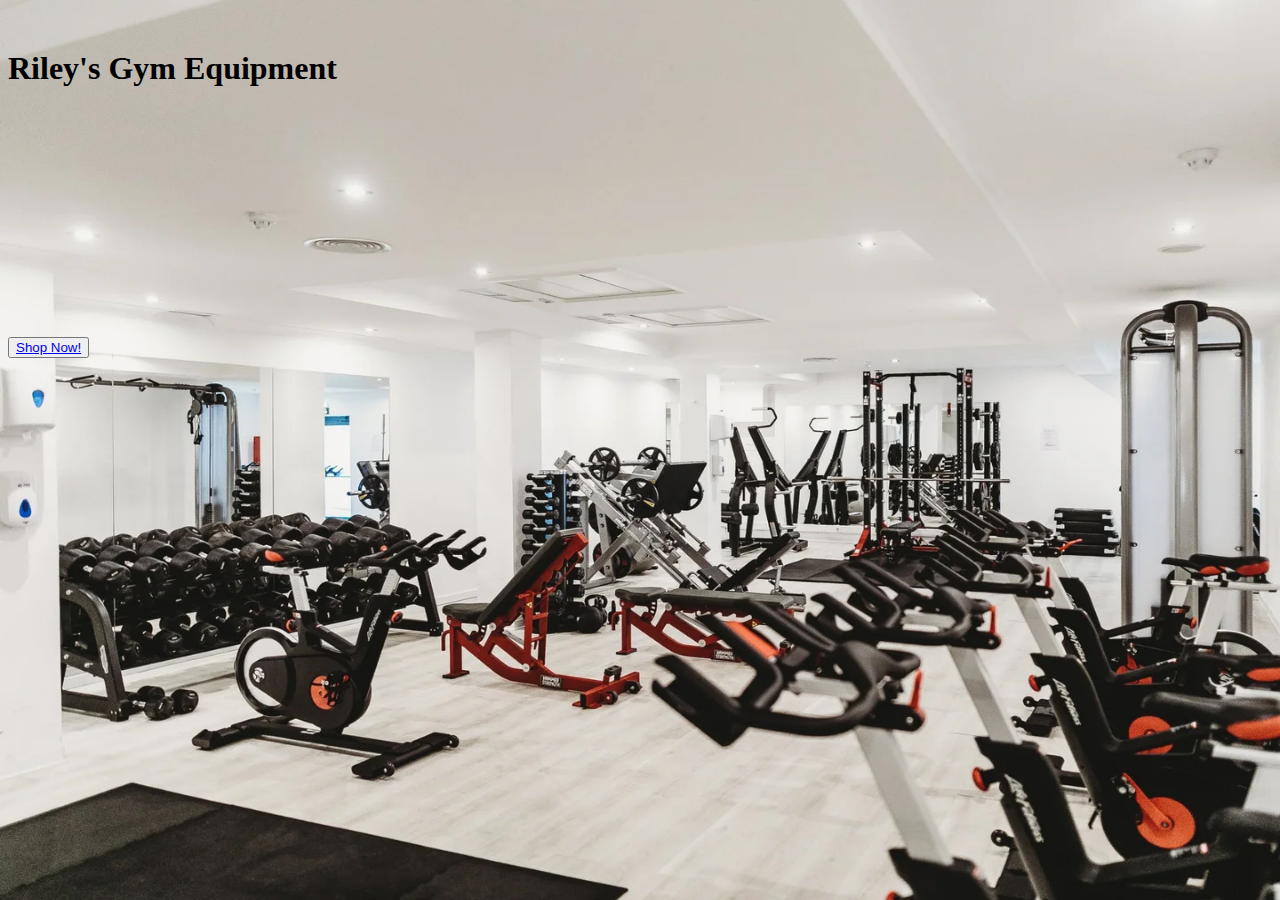
<file: index.html>
<!doctype html>
<html lang="en">
  <head>
    <meta charset="utf-8">
    <meta name="viewport" content="width=device-width, initial-scale=1">
    <title>Bootstrap demo</title>
    <link href="https://cdn.jsdelivr.net/npm/bootstrap@5.2.3/dist/css/bootstrap.min.css" rel="stylesheet" integrity="sha384-rbsA2VBKQhggwzxH7pPCaAqO46MgnOM80zW1RWuH61DGLwZJEdK2Kadq2F9CUG65" crossorigin="anonymous">
  </head>
  <link href="style.css" rel="stylesheet">
  <body class="body">
    <div class="container">
        <div class="row justify-content-center">
            <div class="col-6 h1">
                <h1 class="text-center">Riley's Gym Equipment</h1>
            </div>
        </div>
        <div class="row justify-content-center">
            <div class="col-6 text-center h2">
                <button type="button" class="btn btn-warning"><a href="sales.html">Shop Now!</button>
            </div>
        </div>
    </div>
    
    <script src="https://cdn.jsdelivr.net/npm/bootstrap@5.2.3/dist/js/bootstrap.bundle.min.js" integrity="sha384-kenU1KFdBIe4zVF0s0G1M5b4hcpxyD9F7jL+jjXkk+Q2h455rYXK/7HAuoJl+0I4" crossorigin="anonymous"></script>
  <script src="script.js"></script>
</body>
</html>
</file>
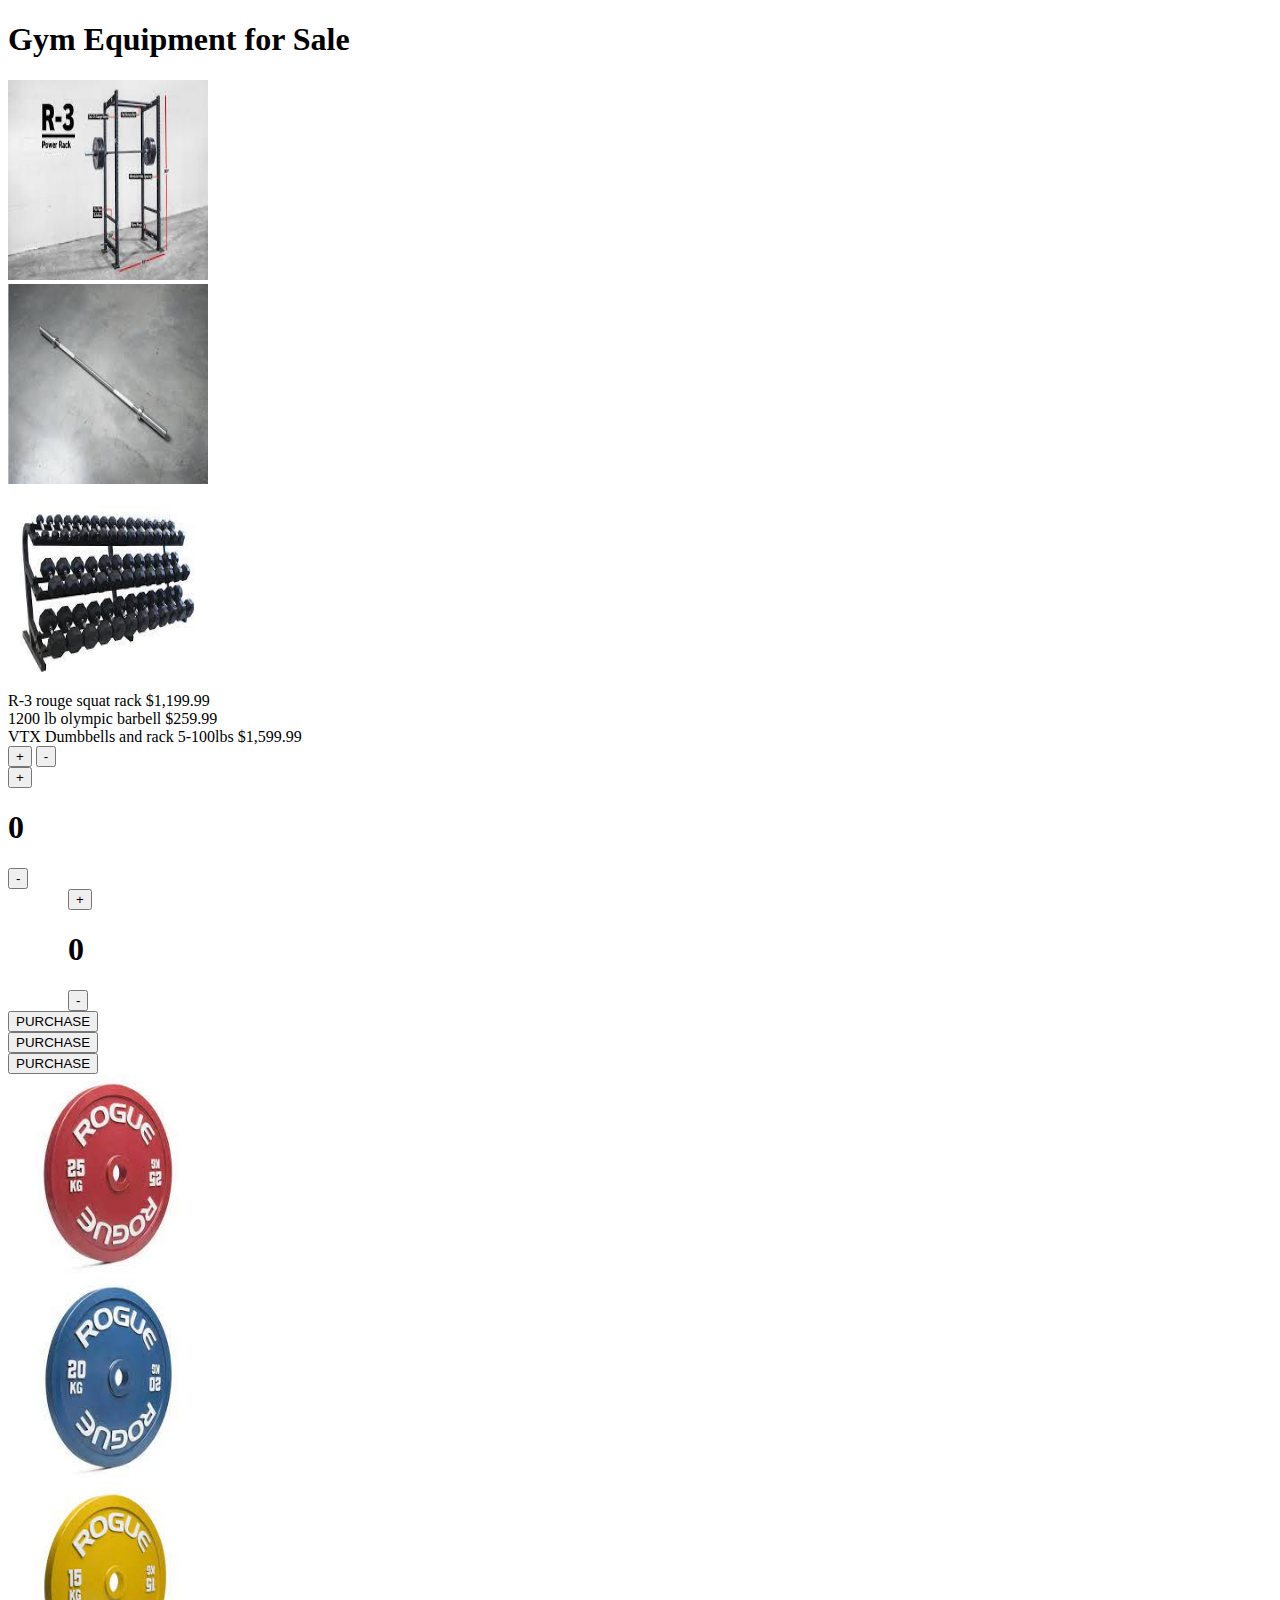
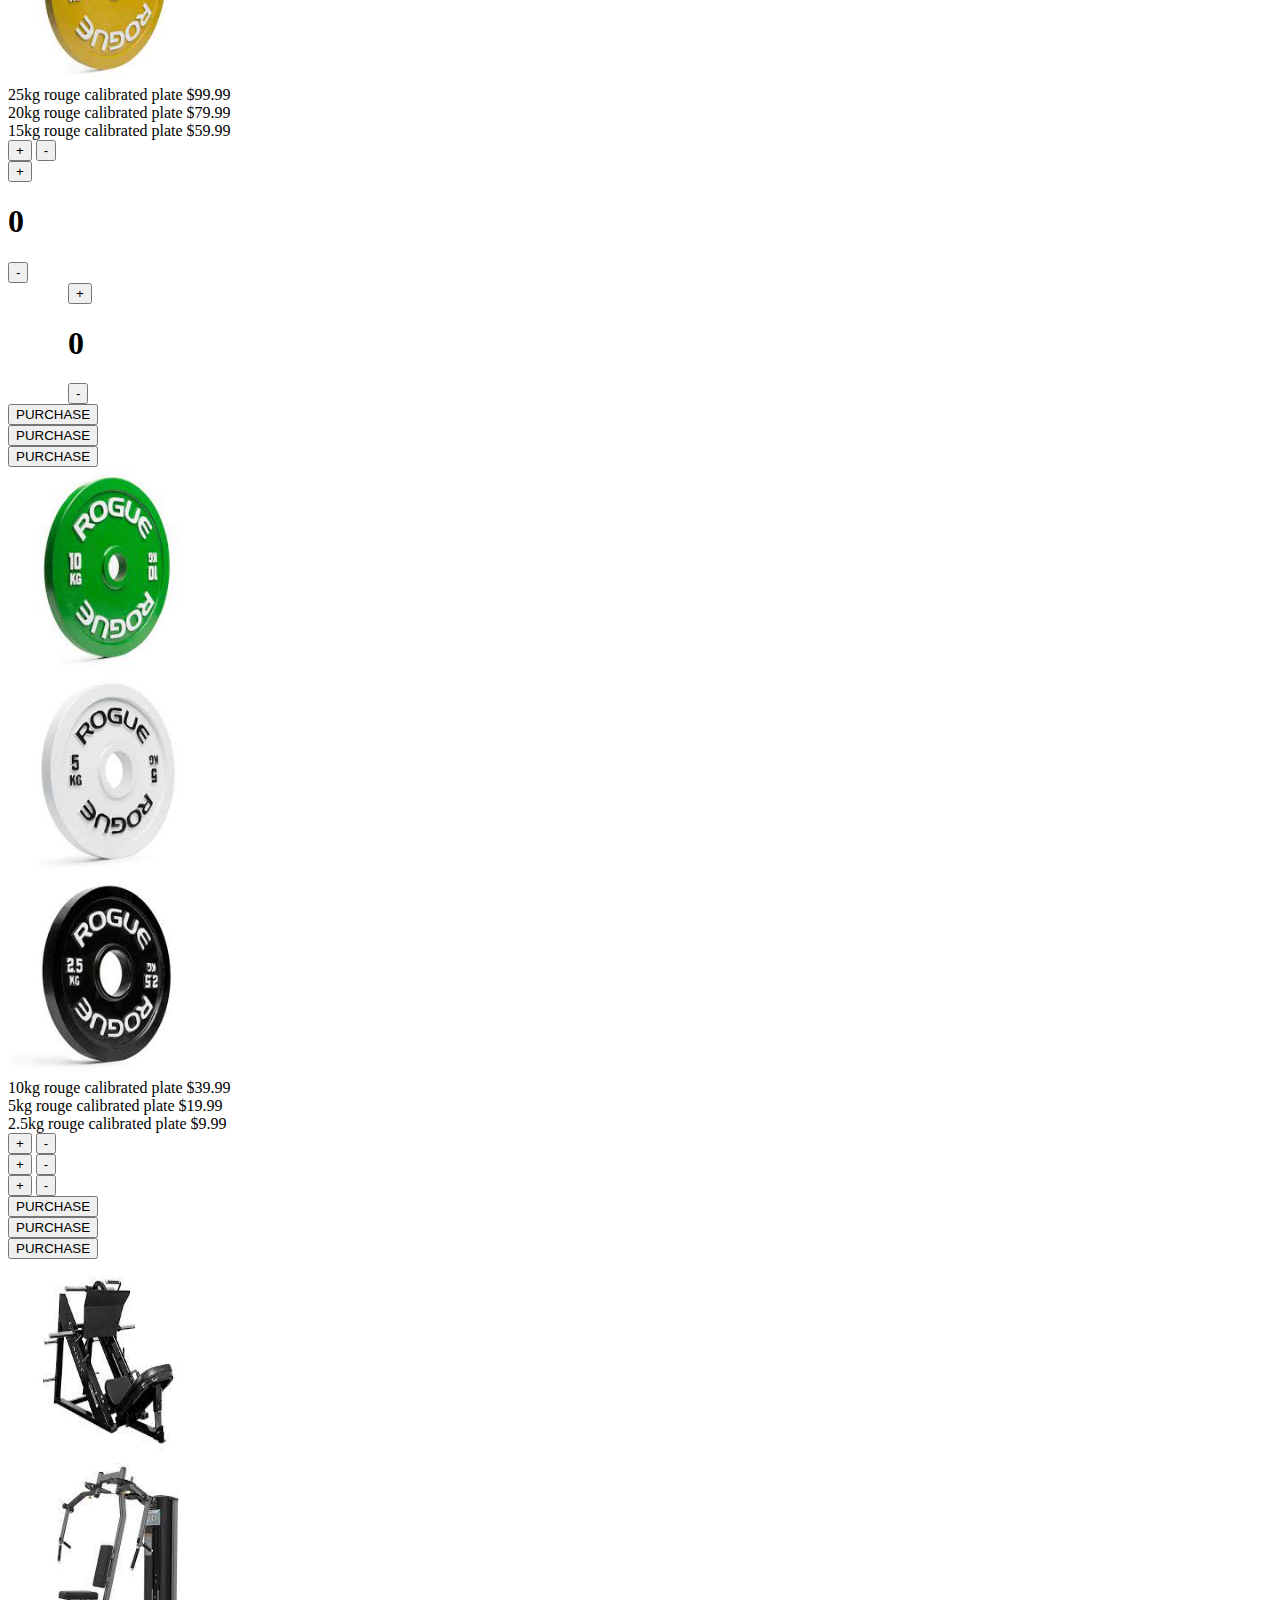
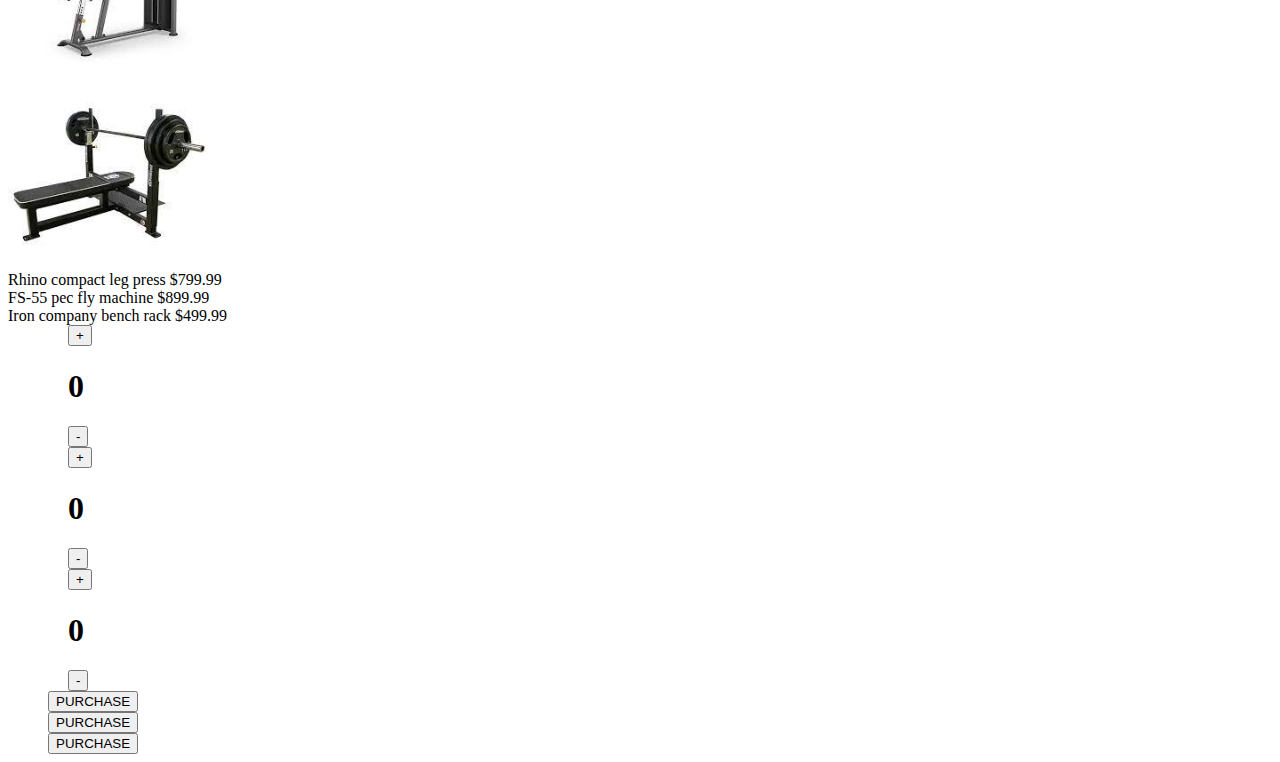
<file: sales.html>
<!doctype html>
<html lang="en">
  <head>
    <meta charset="utf-8">
    <meta name="viewport" content="width=device-width, initial-scale=1">
    <title>Bootstrap demo</title>
    <link href="https://cdn.jsdelivr.net/npm/bootstrap@5.2.3/dist/css/bootstrap.min.css" rel="stylesheet" integrity="sha384-rbsA2VBKQhggwzxH7pPCaAqO46MgnOM80zW1RWuH61DGLwZJEdK2Kadq2F9CUG65" crossorigin="anonymous">
  <link href="style.css" rel="stylesheet">
</head>
  <body>
<div class="container">

    <div class="row text-center">
        <div class="col"><h1>Gym Equipment for Sale</h1></div>
    </div>
    <div class="row">
        <div class="col"><img src="img/download.jpg" height="200" width="200"></div>
        <div class="col"><img src="img/download(1).jpg" height="200" width="200"></div>
        <div class="col"><img src="img/dumbbell.jpg" height="200" width="200"></div>
    </div>
    <div class="row">
        <div class="col">R-3 rouge squat rack $1,199.99</div>
        <div class="col">1200 lb olympic barbell $259.99</div>
        <div class="col">VTX Dumbbells and rack 5-100lbs $1,599.99</div>
    </div>
    <div class="row justify-content-center">
        <div class="col"><div class="btn-group" role="group" aria-label="Basic example">
            <button type="button" class="btn btn-primary">+</button>
            <button type="button" class="btn btn-primary">-</button>
          </div>
        </div>
       
        <div class="col">        
            <div class="col"><div class="btn-group" role="group" aria-label="Basic example">
            <button type="button" id="plusA" class="btn btn-primary">+</button>
            <div id="numberA"><h1>0</h1></div>
            <button type="button" id="minusA" class="btn btn-primary">-</button>
          </div>
        </div>
        </div>
        <div class="col buttonA">        
          <div class="col"><div class="btn-group" role="group" aria-label="Basic example">
          <button type="button" id="plusB" class="btn btn-primary">+</button>
          <div id="numberB"><h1>0</h1></div>
          <button type="button" id="minusB" class="btn btn-primary">-</button>
        </div>
    </div>
        </div>
        </div>
    <div class="row justify-content-center">
      <div class="col"><button class="btn btn-warning">PURCHASE</button></div>
      <div class="col"><button class="btn btn-warning">PURCHASE</button></div>
      <div class="col"><button class="btn btn-warning">PURCHASE</button></div>
  </div>  
    <div class="row">
        <div class="col"><img src="img/25kg.jpg" height="200" width="200"></div>
        <div class="col"><img src="img/20kg.jpg" height="200" width="200"></div>
        <div class="col"><img src="img/15kg.jpg" height="200" width="200"></div>
    </div>

    <div class="row">
        <div class="col">25kg rouge calibrated plate $99.99</div>
        <div class="col">20kg rouge calibrated plate $79.99</div>
        <div class="col">15kg rouge calibrated plate $59.99</div>
    </div>
    <div class="row justify-content-center">
        <div class="col"><div class="btn-group" role="group" aria-label="Basic example">
            <button type="button" class="btn btn-primary">+</button>
            <button type="button" class="btn btn-primary">-</button>
          </div>
        </div>
        <div class="col">        
            <div class="col"><div class="btn-group" role="group" aria-label="Basic example">
            <button type="button" id="plusD" class="btn btn-primary">+</button>
            <div id="numberD"><h1>0</h1></div>
            <button type="button" id="minusD" class="btn btn-primary">-</button>
          </div>
        </div>
        </div>
        <div class="col buttonA">        
          <div class="col"><div class="btn-group" role="group" aria-label="Basic example">
          <button type="button" id="plusE" class="btn btn-primary">+</button>
          <div id="numberE"><h1>0</h1></div>
          <button type="button" id="minusE" class="btn btn-primary">-</button>
        </div>
      </div>
      </div>
    </div>
    <div class="row justify-content-center">
      <div class="col"><button class="btn btn-warning">PURCHASE</button></div>
      <div class="col"><button class="btn btn-warning">PURCHASE</button></div>
      <div class="col"><button class="btn btn-warning">PURCHASE</button></div>
  </div>  
    <div class="row">
        <div class="col"><img src="img/10kg.jpg" height="200" width="200"></div>
        <div class="col"><img src="img/5kg.jpg" height="200" width="200"></div>
        <div class="col"><img src="img/2.5kg.jpg" height="200" width="200"></div>
    </div>
    <div class="row">
        <div class="col">10kg rouge calibrated plate $39.99</div>
        <div class="col">5kg rouge calibrated plate $19.99</div>
        <div class="col">2.5kg rouge calibrated plate $9.99</div>
    </div>   
    <div class="row justify-content-center">
        <div class="col"><div class="btn-group" role="group" aria-label="Basic example">
            <button type="button" class="btn btn-primary">+</button>
            <button type="button" class="btn btn-primary">-</button>
          </div>
        </div>
        <div class="col">        
            <div class="col"><div class="btn-group" role="group" aria-label="Basic example">
            <button type="button" class="btn btn-primary">+</button>
            <button type="button" class="btn btn-primary">-</button>
          </div>
        </div>
        </div>
        <div class="col">
            <div class="col"><div class="btn-group" role="group" aria-label="Basic example">
                <button type="button" class="btn btn-primary">+</button>
                <button type="button" class="btn btn-primary">-</button>
              </div>
            </div>
        </div>
    </div>
    <div class="row justify-content-center">
      <div class="col"><button class="btn btn-warning">PURCHASE</button></div>
      <div class="col"><button class="btn btn-warning">PURCHASE</button></div>
      <div class="col"><button class="btn btn-warning">PURCHASE</button></div>
  </div>  
    <div class="row">
        <div class="col"><img src="img/legpress.jpg" height="200" width="200"></div>
        <div class="col"><img src="img/pecdeck.jpg" height="200" width="200"></div>
        <div class="col"><img src="img/bench.jpg" height="200" width="200"></div>
    </div>
    <div class="row">
        <div class="col">Rhino compact leg press $799.99</div>
        <div class="col">FS-55 pec fly machine $899.99</div>
        <div class="col">Iron company bench rack $499.99</div>
    </div>
    <div class="row justify-content-center">
      <div class="col buttonA"><div class="btn-group" role="group" aria-label="Basic example">
        <button type="button" id="plusI" class="btn btn-primary">+</button>
        <div id="numberI"><h1>0</h1></div>
        <button type="button" id="minusI" class="btn btn-primary">-</button>
      </div>
    </div>

        <div class="col buttonA">        
            <div class="col"><div class="btn-group" role="group" aria-label="Basic example">
            <button type="button" id="plusJ" class="btn btn-primary">+</button>
            <div id="numberJ"><h1>0</h1></div>
            <button type="button" id="minusJ" class="btn btn-primary">-</button>
          </div>
        </div>
        </div>
        <div class="col buttonA">        
          <div class="col"><div class="btn-group" role="group" aria-label="Basic example">
          <button type="button" id="plusK" class="btn btn-primary">+</button>
          <div id="numberK"><h1>0</h1></div>
          <button type="button" id="minusK" class="btn btn-primary">-</button>
        </div>
      </div>
      </div>
    </div>
    <div class="row">
      <div class="col button"><button class="btn btn-warning">PURCHASE</button></div>
      <div class="col button"><button class="btn btn-warning">PURCHASE</button></div>
      <div class="col button"><button class="btn btn-warning">PURCHASE</button></div>
    </div>
</div>
    <script src="script.js"></script>
    <script src="https://cdn.jsdelivr.net/npm/bootstrap@5.2.3/dist/js/bootstrap.bundle.min.js" integrity="sha384-kenU1KFdBIe4zVF0s0G1M5b4hcpxyD9F7jL+jjXkk+Q2h455rYXK/7HAuoJl+0I4" crossorigin="anonymous"></script>
  </body>
</html>
</file>
<file: style.css>
.h1{
    margin-top: 50px;
}
.h2{
    margin-top: 250px;
}
.body{
    background-image: url(img/image.webp); 
    background-repeat: no-repeat; 
    background-attachment: fixed; 
    background-size: 100% 100%;
}
.button{
    margin-left: 40px;
}
.buttonA{
    margin-left: 60px;
}
.buttonB{
    margin-left: 100px;
}
.buttonC{
    margin-left: 110px;
}
</file>
